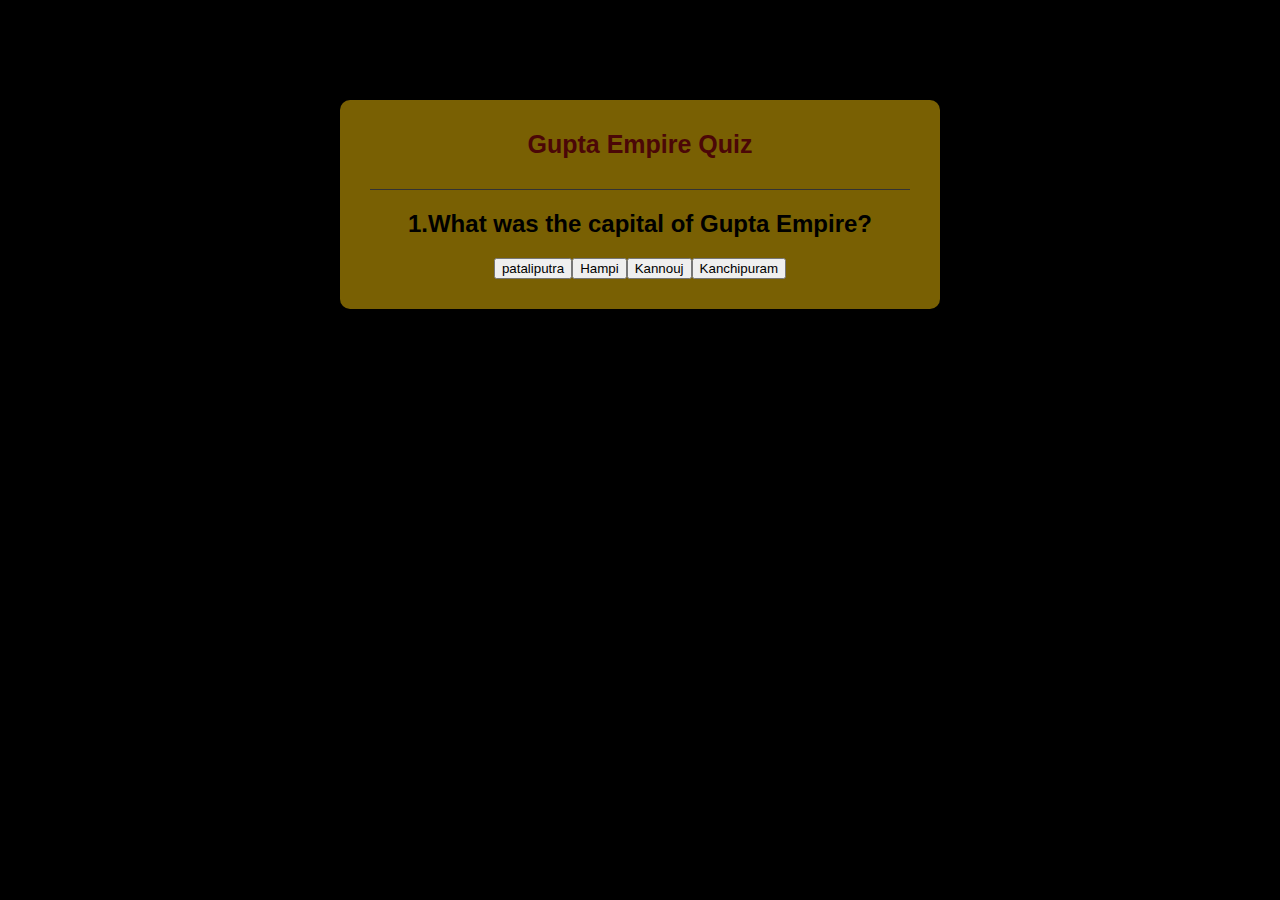
<file: test.html>
<!DOCTYPE html>
<html>
<head>
	<title>Gupta Empire Quiz</title>
	<link rel="stylesheet" type="text/css" href="test.css">
</head>
<body>
	<div class="app">
		<h1>Gupta Empire Quiz</h1>
		<div id="quiz">
				<h2 id="question">Question goes here.</h2>
				<div id="answer-buttons">
					<button class="btn">Answer 1</button>
					<button class="btn">Answer 1</button>
					<button class="btn">Answer 1</button>
					<button class="btn">Answer 1</button>
				</div>
					<buttton id="next-btn">Next</buttton>
			</div>
		
			</div>
		</div>
	<script src="script.js"></script>
</body>
</html>
</file>
<file: test.css>
* {
    box-sizing: border-box;
  }
  
  body {
    font-family: sans-serif;
    background-color: #000000;
  }
  
  .app {
    width:90%;
    max-width: 600px;
    margin:100px auto 0;
    border-radius: 10px;
    padding: 30px;
    text-align: center;
    background:#796003;
  }
  
  .app h1 {
    font-size:25px;
    color:#4b0707;
    font-weight:600;
    border-bottom:1px solid #333;
    padding-bottom: 30px;
    margin-top: 0;
  }
  
  .quiz {
    background-color: #fff;
    padding: 20px;
    margin-bottom: 20px;
  }
  .quiz h2{
    font-size:18px;
    color:#001e4d;
    font-weight: 600;
  }
  .btn{
    background: #fff;
    color:#222;
    font-weight:500;
    width:100%;
    border: 1px solid #222;
    padding:10px;
    margin:10px 0;
    text-align: left;
    border-radius: 4px;
    cursor: pointer;

  }
.btn:hover:not([disabled]){
  background:#222;
  color:#fff;
}
.btn:disabled{
  cursor:no-drop;
}
#next-btn{
  background: #001e4d;
  color:#fff;
  font-weight:500;
  width:150px;
  border:0;
  padding :10px;
  margin:20px auto 0;
  border-radius:4px;
  cursor:pointer;
  display:none;

}
.correct{
  background:#9aeabc;
}
.incorrect{
  background:#ff9393;
}
</file>
